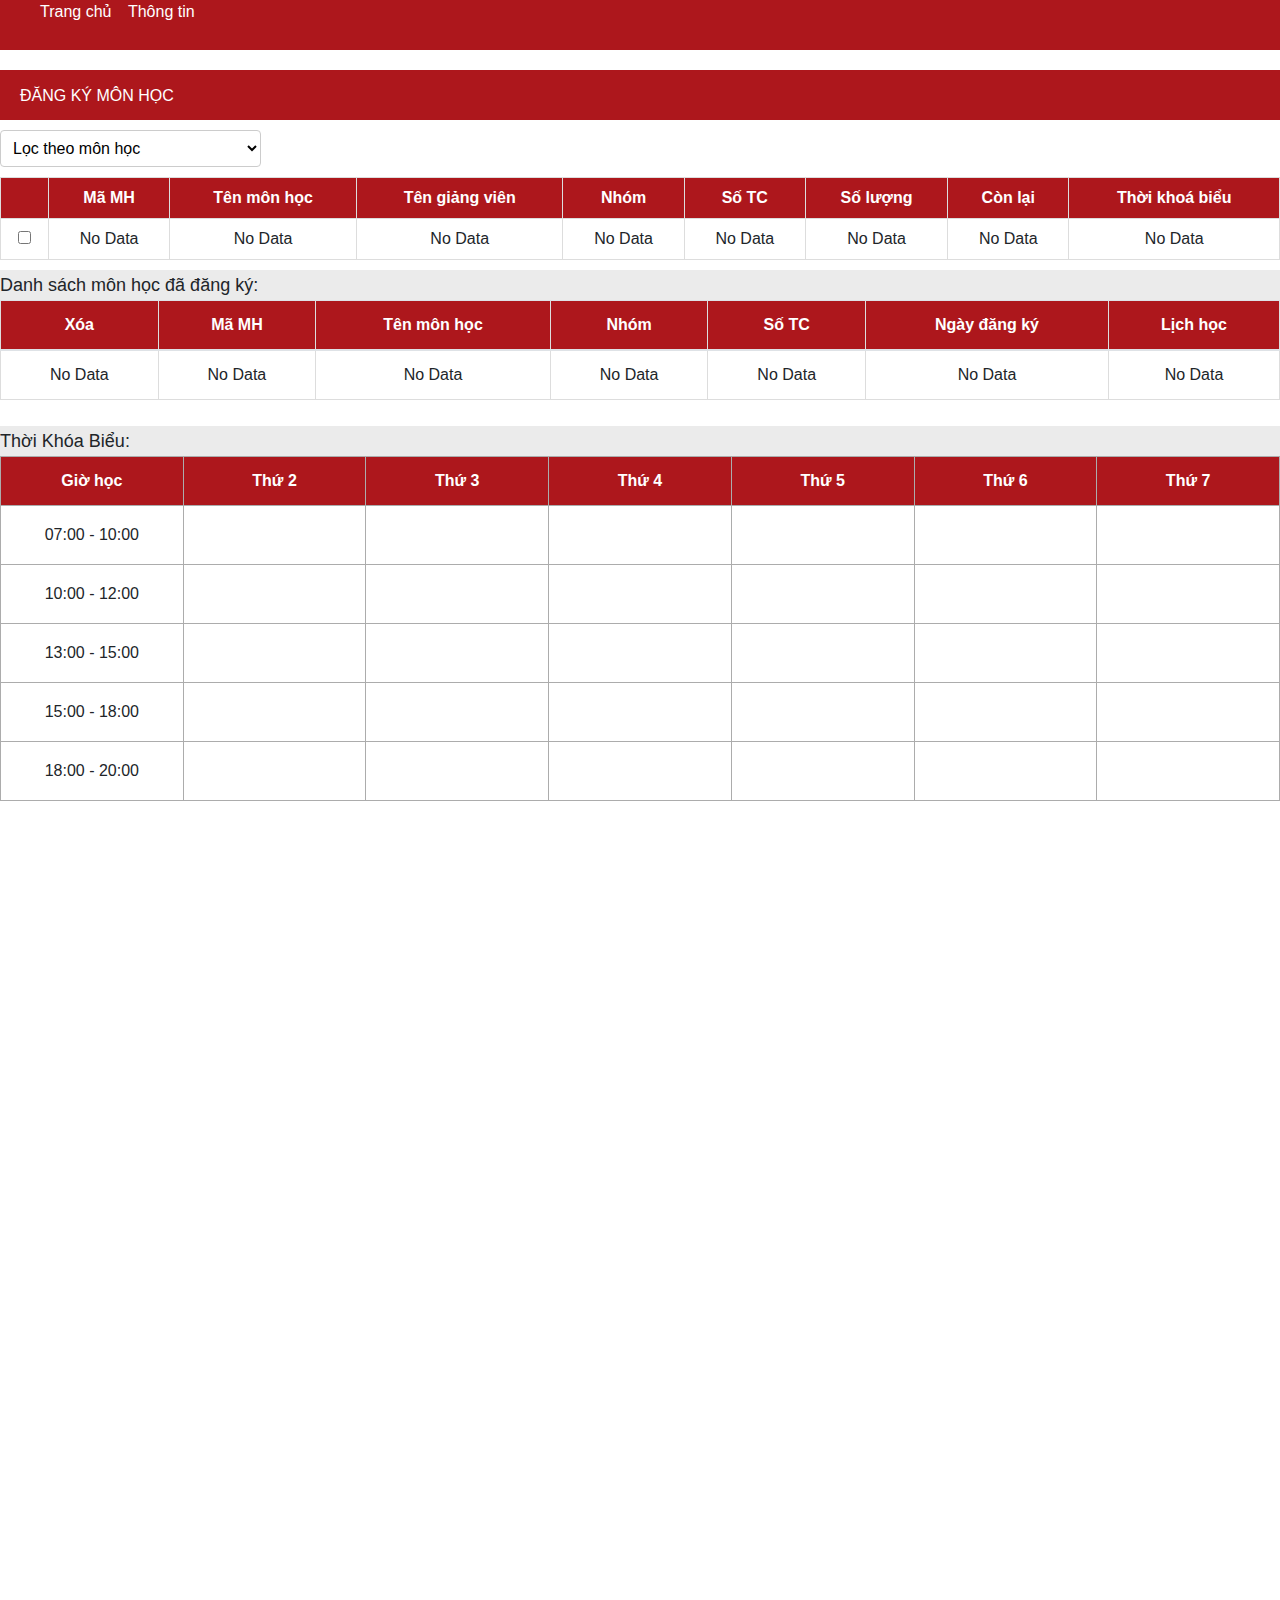
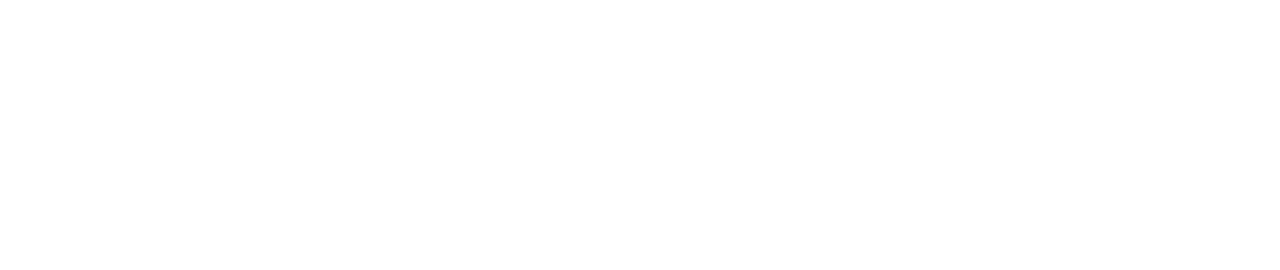
<file: hdv/index.html>
<!DOCTYPE html>
<html lang="en">

<head>
  <meta charset="UTF-8">
  <meta name="viewport" content="width=device-width, initial-scale=1.0">
  <title>Document</title>
  <link rel="stylesheet" href="main.css">
  <link rel="stylesheet" href="tkb.css" />
  <link href="https://cdn.jsdelivr.net/npm/bootstrap@4.4.1/dist/css/bootstrap.min.css" rel="stylesheet" />
</head>

<body>
  <div class="container1">
    <div class="header">
      <div class="nav">
        <ul class="ul-nav">
          <li class="li-nav">
            <a class="a-nav" href="#">Trang chủ</a>
          </li>
          <li class="li-nav"></li>
          <a class="a-nav" href="#">Thông tin</a>
          </li>
        </ul>
      </div>
    </div>

    <div class="main">
      <div class="header-main">
        <p style="margin-top: 14px;" onclick="load()">ĐĂNG KÝ MÔN HỌC</p>
      </div>
      <div class="dropdown">
        <select id="myDropdown" onchange="selectItem()">
          <option value="Mục 1">Lọc theo môn học</option>
          <option value="Mục 2">lọc theo lớp</option>
          <option value="Mục 3">Lọc theo khoa quản lý môn học</option>
        </select>
      </div>
      <div class="table-container">
        <table class="table1">
          <thead>
            <tr class="table-pass">
              <th></th>
              <th>Mã MH</th>
              <th>Tên môn học</th>
              <th>Tên giảng viên</th>
              <th>Nhóm</th>
              <th>Số TC</th>
              <th>Số lượng</th>
              <th>Còn lại</th>
              <th>Thời khoá biểu</th>
            </tr>
          </thead>
          <tbody>
            <tr>
              <td><input type="checkbox"></td>
              <td>No Data</td>
              <td>No Data</td>
              <td>No Data</td>
              <td>No Data</td>
              <td>No Data</td>
              <td>No Data</td>
              <td>No Data</td>
              <td>No Data</td>
            </tr>
          </tbody>
        </table>
      </div>

      <div class="table-container">
        <p class="dsach">Danh sách môn học đã đăng ký:</p>
        <table class="table">
          <thead>
            <tr class="table-pass">
              <th>Xóa</th>
              <th>Mã MH</th>
              <th>Tên môn học</th>
              <th>Nhóm</th>
              <th>Số TC</th>
              <th>Ngày đăng ký</th>
              <th>Lịch học</th>
            </tr>
          </thead>
          <tbody>
            <tr>
              <td>No Data</td>
              <td>No Data</td>
              <td>No Data</td>
              <td>No Data</td>
              <td>No Data</td>
              <td>No Data</td>
              <td>No Data</td>
            </tr>
          </tbody>
        </table>
      </div>
      <div class="table-responsive table-container">
        <p class="dsach">Thời Khóa Biểu:</p>
        <table class="table table-bordered text-center table-tkb">
          <thead>
            <tr class="table-pass">
              <th>Giờ học</th>
              <th>Thứ 2</th>
              <th>Thứ 3</th>
              <th>Thứ 4</th>
              <th>Thứ 5</th>
              <th>Thứ 6</th>
              <th>Thứ 7</th>
            </tr>
          </thead>
          <tbody>
            <tr id="hang1">
              <td class="align-middle text-nowrap">07:00 - 10:00</td>
              <td class="hang1cot2">
                <span
                  class="padding-5px-tb padding-15px-lr border-radius-5 margin-10px-bottom text-white font-size16 xs-font-size13"></span>
                <div class="margin-10px-top font-size14"></div>
                <div class="font-size13 text-light-gray"></div>
              </td>
              <td class="hang1cot3">
                <span
                  class="padding-5px-tb padding-15px-lr border-radius-5 margin-10px-bottom text-white font-size16 xs-font-size13"></span>
                <div class="margin-10px-top font-size14"></div>
                <div class="font-size13 text-light-gray"></div>
              </td>

              <td class="hang1cot4">
                <span
                  class="padding-5px-tb padding-15px-lr border-radius-5 margin-10px-bottom text-white font-size16 xs-font-size13"></span>
                <div class="margin-10px-top font-size14"></div>
                <div class="font-size13 text-light-gray"></div>
              </td>
              <td class="hang1cot5">
                <span
                  class="padding-5px-tb padding-15px-lr border-radius-5 margin-10px-bottom text-white font-size16 xs-font-size13"></span>
                <div class="margin-10px-top font-size14"></div>
                <div class="font-size13 text-light-gray"></div>
              </td>
              <td class="hang1cot6">
                <span
                  class="padding-5px-tb padding-15px-lr border-radius-5 margin-10px-bottom text-white font-size16 xs-font-size13"></span>
                <div class="margin-10px-top font-size14"></div>
                <div class="font-size13 text-light-gray"></div>
              </td>
              <td class="hang1cot7">
                <span
                  class="-pink padding-5px-tb padding-15px-lr border-radius-5 margin-10px-bottom text-white font-size16 xs-font-size13"></span>
                <div class="margin-10px-top font-size14"></div>
                <div class="font-size13 text-light-gray"></div>
              </td>
            </tr>
            <tr id="hang2">
              <td class="align-middle text-nowrap">10:00 - 12:00</td>
              <td class="hang2cot2">
                <span
                  class="padding-5px-tb padding-15px-lr border-radius-5 margin-10px-bottom text-white font-size16 xs-font-size13"></span>
                <div class="margin-10px-top font-size14"></div>
                <div class="font-size13 text-light-gray"></div>
              </td>
              <td class="hang2cot3">
                <span
                  class="padding-5px-tb padding-15px-lr border-radius-5 margin-10px-bottom text-white font-size16 xs-font-size13"></span>
                <div class="margin-10px-top font-size14"></div>
                <div class="font-size13 text-light-gray"></div>
              </td>

              <td class="hang2cot4">
                <span
                  class="padding-5px-tb padding-15px-lr border-radius-5 margin-10px-bottom text-white font-size16 xs-font-size13"></span>
                <div class="margin-10px-top font-size14"></div>
                <div class="font-size13 text-light-gray"></div>
              </td>
              <td class="hang2cot5">
                <span
                  class="padding-5px-tb padding-15px-lr border-radius-5 margin-10px-bottom text-white font-size16 xs-font-size13"></span>
                <div class="margin-10px-top font-size14"></div>
                <div class="font-size13 text-light-gray"></div>
              </td>
              <td class="hang2cot6">
                <span
                  class="padding-5px-tb padding-15px-lr border-radius-5 margin-10px-bottom text-white font-size16 xs-font-size13"></span>
                <div class="margin-10px-top font-size14"></div>
                <div class="font-size13 text-light-gray"></div>
              </td>
              <td class="hang2cot7">
                <span
                  class="padding-5px-tb padding-15px-lr border-radius-5 margin-10px-bottom text-white font-size16 xs-font-size13"></span>
                <div class="margin-10px-top font-size14"></div>
                <div class="font-size13 text-light-gray"></div>
              </td>
            </tr>

            <tr id="hang3">
              <td class="align-middle text-nowrap">13:00 - 15:00</td>
              <td class="hang3cot2">
                <span
                  class="padding-5px-tb padding-15px-lr border-radius-5 margin-10px-bottom text-white font-size16 xs-font-size13"></span>
                <div class="margin-10px-top font-size14"></div>
                <div class="font-size13 text-light-gray"></div>
              </td>
              <td class="hang3cot3"></td>
              <td class="hang3cot4">
                <span
                  class="padding-5px-tb padding-15px-lr border-radius-5 margin-10px-bottom text-white font-size16 xs-font-size13"></span>
                <div class="margin-10px-top font-size14"></div>
                <div class="font-size13 text-light-gray"></div>
              </td>
              <td class="hang3cot5">
                <span
                  class="padding-5px-tb padding-15px-lr border-radius-5 margin-10px-bottom text-white font-size16 xs-font-size13"></span>
                <div class="margin-10px-top font-size14"></div>
                <div class="font-size13 text-light-gray"></div>
              </td>
              <td class="hang3cot6">
                <span
                  class="padding-5px-tb padding-15px-lr border-radius-5 margin-10px-bottom text-white font-size16 xs-font-size13"></span>
                <div class="margin-10px-top font-size14"></div>
                <div class="font-size13 text-light-gray"></div>
              </td>
              <td class="hang3cot7"></td>
            </tr>

            <tr id="hang4">
              <td class="align-middle text-nowrap">15:00 - 18:00</td>
              <td class="hang4cot2">
                <span
                  class="padding-5px-tb padding-15px-lr border-radius-5 margin-10px-bottom text-white font-size16 xs-font-size13"></span>
                <div class="margin-10px-top font-size14"></div>
              </td>
              <td class="hang4cot3">
                <span
                  class="padding-5px-tb padding-15px-lr border-radius-5 margin-10px-bottom text-white font-size16 xs-font-size13"></span>
                <div class="margin-10px-top font-size14"></div>
              </td>
              <td class="hang4cot4">
                <span
                  class="padding-5px-tb padding-15px-lr border-radius-5 margin-10px-bottom text-white font-size16 xs-font-size13"></span>
                <div class="margin-10px-top font-size14"></div>
              </td>
              <td class="hang4cot5">
                <span
                  class="padding-5px-tb padding-15px-lr border-radius-5 margin-10px-bottom text-white font-size16 xs-font-size13"></span>
                <div class="margin-10px-top font-size14"></div>
              </td>
              <td class="hang4cot6">
                <span
                  class="padding-5px-tb padding-15px-lr border-radius-5 margin-10px-bottom text-white font-size16 xs-font-size13"></span>
                <div class="margin-10px-top font-size14"></div>
              </td>
              <td class="hang4cot7">
                <span
                  class="padding-5px-tb padding-15px-lr border-radius-5 margin-10px-bottom text-white font-size16 xs-font-size13"></span>
                <div class="margin-10px-top font-size14"></div>
              </td>
            </tr>

            <tr id="hang5">
              <td class="align-middle text-nowrap">18:00 - 20:00</td>
              <td class="hang5cot2"></td>
              <td class="hang5cot3">
                <span
                  class="padding-5px-tb padding-15px-lr border-radius-5 margin-10px-bottom text-white font-size16 xs-font-size13"></span>
                <div class="margin-10px-top font-size14"></div>
                <div class="font-size13 text-light-gray"></div>
              </td>
              <td class="hang5cot4">
                <span
                  class="-sky padding-5px-tb padding-15px-lr border-radius-5 margin-10px-bottom text-white font-size16 xs-font-size13"></span>
                <div class="margin-10px-top font-size14"></div>
                <div class="font-size13 text-light-gray"></div>
              </td>
              <td class="hang5cot5">
                <span
                  class="padding-5px-tb padding-15px-lr border-radius-5 margin-10px-bottom text-white font-size16 xs-font-size13"></span>
                <div class="margin-10px-top font-size14"></div>
                <div class="font-size13 text-light-gray"></div>
              </td>
              <td class="hang5cot6"></td>
              <td class="hang5cot7">
                <span
                  class="padding-5px-tb padding-15px-lr border-radius-5 margin-10px-bottom text-white font-size16 xs-font-size13"></span>
                <div class="margin-10px-top font-size14"></div>
                <div class="font-size13 text-light-gray"></div>
              </td>
            </tr>
          </tbody>
        </table>
      </div>
    </div>

    <script>
      document.getElementById("myDropdown").value = "Mục 1";

      function selectItem() {
        var selectedItem = document.getElementById("myDropdown").value;
        console.log("Đã chọn:", selectedItem);
      }

    </script>
  </div>
  <script src="chung.js" type="text/javascript"></script>
</body>

<footer style="height: 200px;">

</footer>

</html>
</file>
<file: hdv/main.css>
body {
    margin: 0;
    padding: 0;
}

.header {
    background-color: #ad171c !important;
    height: 50px;
    border-color: #901317 !important;
    z-index: 1000;
    width: 100%;
    position: fixed;
    top: 0;
    left: 0;
    width: 100%;
}

li {
    display: inline;
    justify-content: center;
    margin-right: 6px;
}

.a-nav {
    text-decoration: none;
    color: #fff;
    font-size: 16px;
}

.main {
    height: 100rem;
    margin-top: 70px;
}

.header-main {
    height: 50px;
    background-color: #ad171c !important;
    border-color: #901317 !important;
    text-align: center;
    display: flex;
    padding-left: 20px;
    color: #fff;
}

.dropdown {
    margin-top: 10px;
}

.dropdown select {
    padding: 8px;
    font-size: 16px;
    border: 1px solid #ccc;
    border-radius: 4px;
    background-color: white;
}

.dropdown select:hover {
    border-color: #888;
}

.dropdown select:focus {
    border-color: #4CAF50;
    outline: none;
}


.dsach {
    background-color: #ebebeb;
    margin: 0;
    font-size: 18px;
    height: 30px;
    display: flex;
    align-items: center;
}

.table-container {
    overflow-x: auto;
    margin-top: 10px;
}

.table {
    width: 100%;
    border-collapse: collapse;
}

.table-pass {
    color: #fff;
}

.table th {
    background-color: #ad171c !important;
}

.table th,
.table td {
    border: 1px solid #ddd;
    padding: 8px;
    text-align: left;
    text-align: center;
}

.table th {
    background-color: #fff;
}

.table1-container {
    overflow-x: auto;
    margin-top: 10px;
}

.table1 {
    width: 100%;
    border-collapse: collapse;
}

.table1-pass {
    color: #fff;
}

.table1 th {
    background-color: #ad171c !important;
}

.table1 th,
.table1 td {
    border: 1px solid #ddd;
    padding: 8px;
    text-align: left;
    text-align: center;
}

.table1 th {
    background-color: #fff;
}

.delete-button {
    padding: 5px 10px;
    font-weight: bold;
    border: none;
    border-radius: 5px;
    cursor: pointer;
    outline: none;
    box-shadow: none;
    background-color: white;
}

.delete-button:hover {
    background-color: bisque;
}
</file>
<file: hdv/tkb.css>
body {
    margin-top: 20px;
}

.container {
    margin-top: 100px;
}

.table-tkb td,
.table-tkb th {
    border: 1px solid rgb(172, 172, 172) !important;
    width: 14.28%;
}

.bg-light-gray {
    background-color: #f7f7f7;
}

.table-bordered thead td,
.table-bordered thead th {
    border-bottom-width: 2px;
}

.table thead th {
    vertical-align: bottom;
    border-bottom: 2px solid #dee2e6;
}

.table-bordered td,
.table-bordered th {
    border: 1px solid #dee2e6;
}


.bg-sky.box-shadow {
    box-shadow: 0px 5px 0px 0px #00a2a7
}

.bg-orange.box-shadow {
    box-shadow: 0px 5px 0px 0px #af4305
}

.bg-green.box-shadow {
    box-shadow: 0px 5px 0px 0px #4ca520
}

.bg-yellow.box-shadow {
    box-shadow: 0px 5px 0px 0px #dcbf02
}

.bg-pink.box-shadow {
    box-shadow: 0px 5px 0px 0px #e82d8b
}

.bg-purple.box-shadow {
    box-shadow: 0px 5px 0px 0px #8343e8
}

.bg-lightred.box-shadow {
    box-shadow: 0px 5px 0px 0px #d84213
}

.bg-sky {
    /* background-color: #02c2c7 */
    font-weight: 700 !important;
    text-align: left !important;
    padding: 0 !important;
}

.bg-orange {
    background-color: #e95601
}

.bg-green {
    background-color: #5bbd2a
}

.bg-yellow {
    background-color: #f0d001
}

.bg-pink {
    background-color: #ff48a4
}

.bg-purple {
    background-color: #9d60ff
}

.bg-tkb {
    background-color: #cfe2ff;
    box-shadow: inset 0 0 0 0.6px red;
}

.padding-15px-lr {
    padding-left: 15px;
    padding-right: 15px;
}

.padding-5px-tb {
    padding-top: 5px;
    padding-bottom: 5px;
}

.margin-10px-bottom {
    margin-bottom: 10px;
}

.border-radius-5 {
    border-radius: 5px;
}

.margin-10px-top {
    margin-top: 10px;
}

.font-size14 {
    font-size: 14px;
}

.text-light-gray {
    color: #d6d5d5;
}

.font-size13 {
    font-size: 13px;
}

.table-bordered td,
.table-bordered th {
    border: 1px solid #dee2e6;
}

.table td,
.table th {
    vertical-align: top;
    border-top: 1px solid #dee2e6;
}

.custom-col {
    width: 100px;
}
</file>
